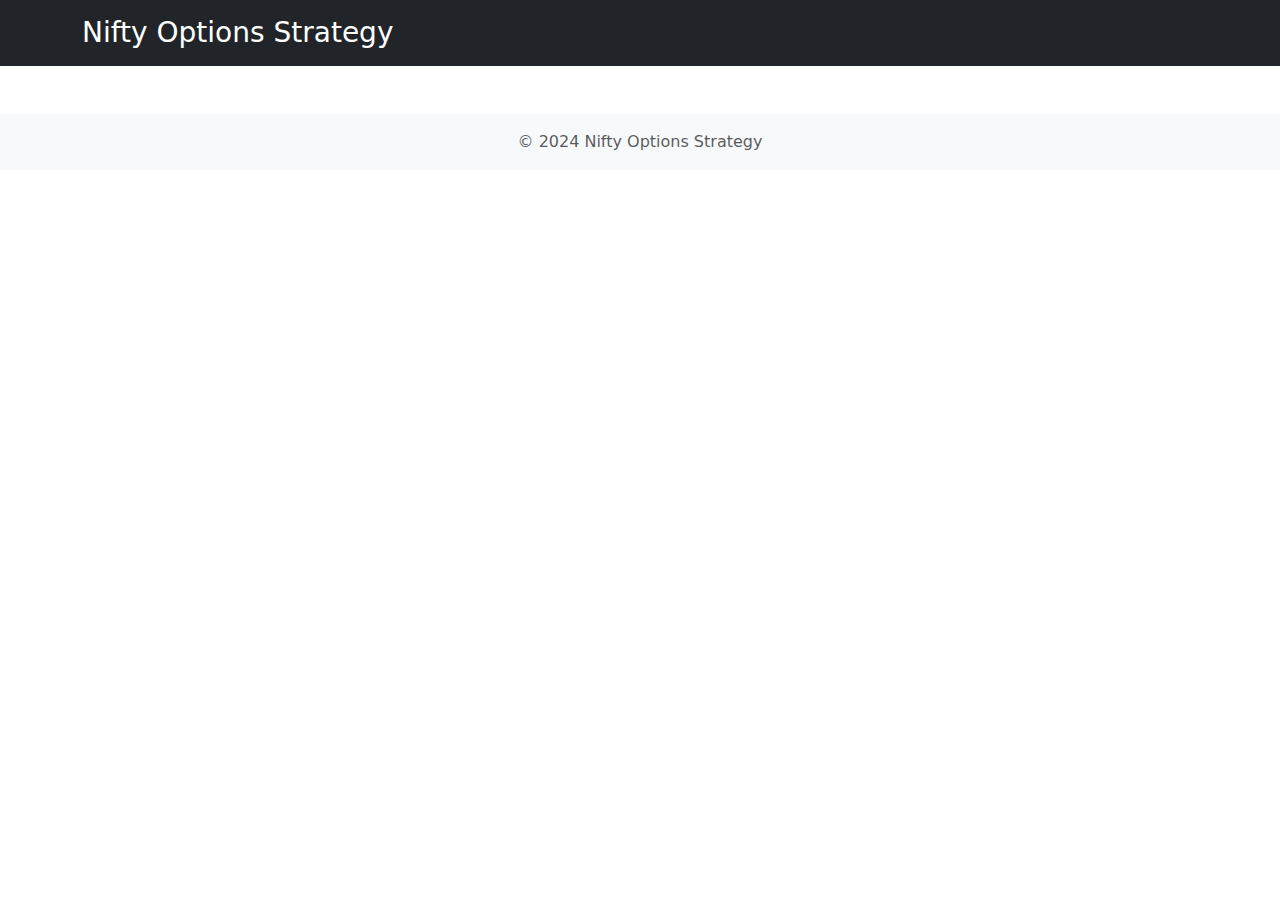
<file: target/classes/templates/layouts/main.html>
<!DOCTYPE html>
<html lang="en"
      xmlns:th="http://www.thymeleaf.org"
      xmlns:layout="http://www.ultraq.net.nz/thymeleaf/layout">
<head>
    <meta charset="UTF-8">
    <meta name="viewport" content="width=device-width, initial-scale=1.0">
    <title layout:title-pattern="$CONTENT_TITLE - Nifty Options Strategy">Nifty Options Strategy</title>
    
    <!-- Bootstrap CSS -->
    <link href="https://cdn.jsdelivr.net/npm/bootstrap@5.3.0/dist/css/bootstrap.min.css" rel="stylesheet">
    
    <!-- Custom CSS -->
    <link th:href="@{/css/style.css}" rel="stylesheet">
    
    <!-- Additional styles -->
    <th:block layout:fragment="styles"></th:block>
</head>
<body>
    <!-- Header -->
    <header class="bg-dark text-white py-3 mb-4">
        <div class="container">
            <h1 class="h3 mb-0">Nifty Options Strategy</h1>
        </div>
    </header>

    <!-- Main Content -->
    <main class="container">
        <div layout:fragment="content">
            <!-- Page content will be inserted here -->
        </div>
    </main>

    <!-- Footer -->
    <footer class="bg-light py-3 mt-5">
        <div class="container text-center">
            <p class="text-muted mb-0">&copy; 2024 Nifty Options Strategy</p>
        </div>
    </footer>

    <!-- Bootstrap JS -->
    <script src="https://cdn.jsdelivr.net/npm/bootstrap@5.3.0/dist/js/bootstrap.bundle.min.js"></script>
    
    <!-- Common Scripts -->
    <script th:src="@{/js/common.js}"></script>
    
    <!-- Page specific scripts -->
    <th:block layout:fragment="scripts"></th:block>
</body>
</html>
</file>
